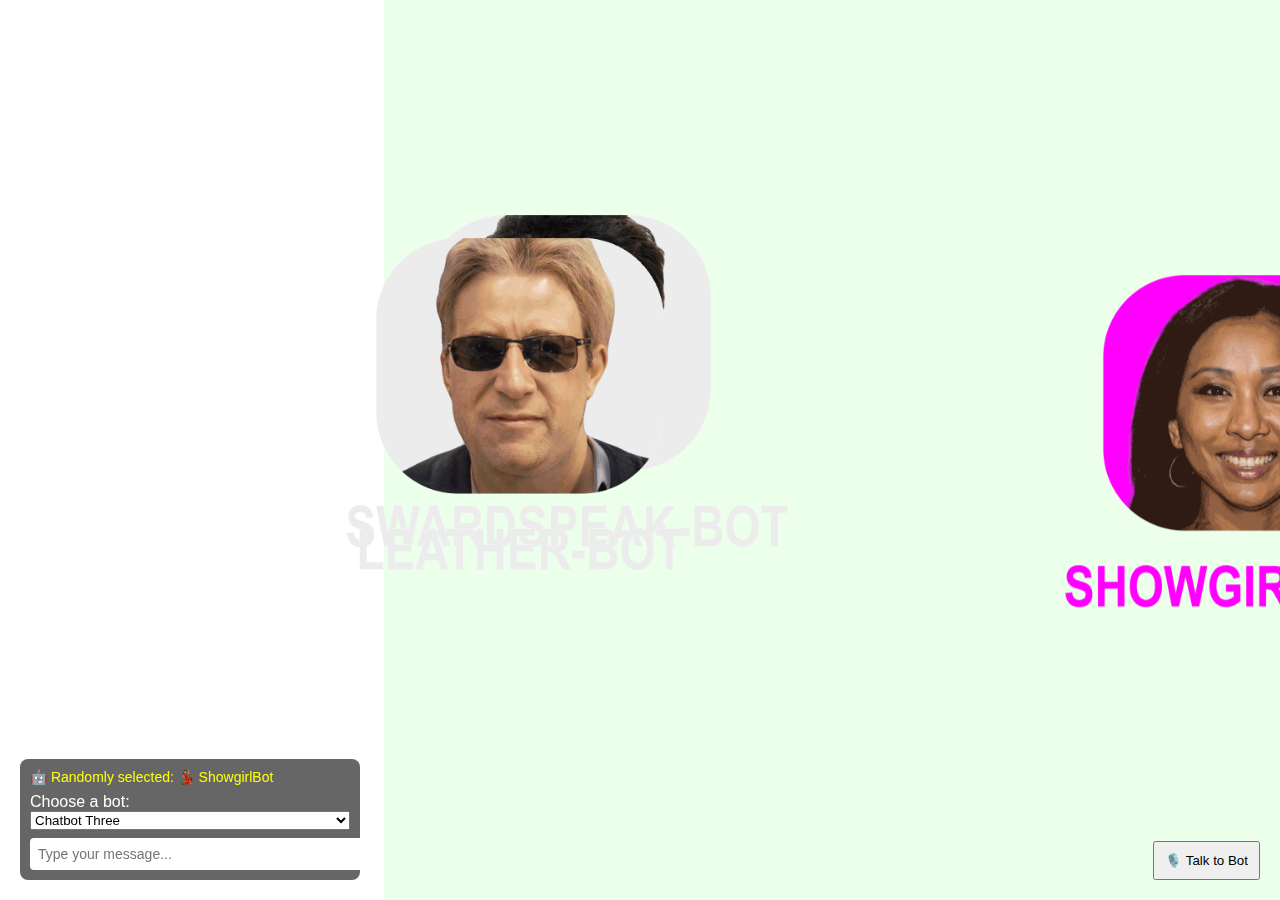
<file: index.html>
<!DOCTYPE html>

<html lang="en">
<head>
<meta charset="utf-8"/>
<meta content="width=device-width, initial-scale=1.0" name="viewport"/>
<title>Webcam Background with Floating Images</title>
<link href="https://fonts.googleapis.com/css2?family=Anton&family=Playfair+Display&family=Press+Start+2P&display=swap" rel="stylesheet">


<style>
        body, html {
            margin: 0;
            padding: 0;
            overflow: hidden;
            height: 100%;
            position: relative;
        }

        /* Webcam video background */
        video {
            position: fixed;
            top: 0;
            left: 0;
            min-width: 100%;
            min-height: 100%;
            z-index: -1; /* Behind the floating images */
            object-fit: cover;
            filter: grayscale(100%);

        }

        /* Floating images */
        .floating-image {
            position: absolute;
            width: 450px;
            height: 450px;
        }

        /* Images over faces */
        .face-image {
            position: absolute;
            z-index: 2; /* In front of the face box */
            width: 450px;
            height: 450px;
        }
        .chatbox {
  position: fixed;
  bottom: 20px;
  left: 20px;
  width: 320px;
  background: rgba(0, 0, 0, 0.6);
  padding: 10px;
  border-radius: 8px;
  z-index: 10;
  font-family: sans-serif;
}

.chatbox .messages {
  max-height: 180px;
  overflow-y: auto;
  color: #fff;
  font-size: 14px;
  margin-bottom: 8px;
}

.chatbox input[type="text"] {
  width: 100%;
  padding: 8px;
  border: none;
  border-radius: 4px;
  font-size: 14px;
}

    </style>
<script src="./tracking/tracking-min.js"></script>
<script src="./tracking/data/face-min.js"></script>
</head>
<body>
  <div style="position:fixed;top:0;left:30vw;width:90vw;height:100vh;background:rgba(0,255,0,0.08);pointer-events:none;z-index:1;"></div>
<video autoplay="" id="webcam"></video> <!-- Webcam video -->
<div id="container"></div> <!-- Container for floating images -->
<div id="face-images"></div> <!-- Container for face images -->
<div class="chatbox">
<div class="messages" id="chatMessages"></div>
<label for="botSelector" style="color:white;">Choose a bot:</label>
<select id="botSelector" style="width: 100%; margin-bottom: 8px;">
<option value="chatbot1">Chatbot One</option>
<option value="chatbot2">Chatbot Two</option>
<option value="chatbot3">Chatbot Three</option>
<option value="chatbot4">Chatbot Four</option>
</select>
<input autocomplete="off" id="chatInput" placeholder="Type your message..." type="text"/>
</div>
<script>

        // Cache for each bot’s replies
const cachedBotReplies = {};

// Map of bot names to their JSON files
const botAPIEndpoints = {
  chatbot1: 'https://mhr1235.github.io/gpt2_simple_data/chatbot1.json',
  chatbot2: 'https://mhr1235.github.io/gpt2_simple_data/chatbot2.json',
  chatbot3: 'https://mhr1235.github.io/gpt2_simple_data/chatbot4.json',
  chatbot4: 'https://mhr1235.github.io/gpt2_simple_data/chatbot3.json'
};

const botStyles = {
  chatbot1: { color: '#ffaa00', label: '🧝🏾‍♂️ SwardspeakBot', font:  "'Press Start 2P', monospace", trigger: 'sword speak bot' },
  chatbot2: { color: '#ccff66 ', label: '👨‍🦰 LeatherBot', font: "'Anton', sans-serif"
, trigger: 'leather bot' },
  chatbot3: { color: '#ff66cc', label: '💃🏽 ShowgirlBot', font: "'Playfair Display', serif", trigger: 'showgirlbot' },
chatbot4: { color: '#66ccff', label: '👴🏽 ManongBot', font: 'Lucida Console, monospace', trigger: 'chatbot 4' },
};



        class FloatingImageAnimator {
            constructor(_floating_images, _container, _offset_x, _offset_y, _max_width, _max_height) {
                this._floating_images = _floating_images;
                this._container = _container;
                this._offset_x = _offset_x;
                this._offset_y = _offset_y;
                this._max_width = _max_width;
                this._max_height = _max_height;
                this._has_randomized = false;  // Ensure randomization happens only once when reappearing
            }

            _animate_images() {
                this._floating_images.forEach(img_data => {
                    const speedMultiplier = _isWebcamActive ? 3.5 : 1.0;
                    img_data.x += img_data.speedX * speedMultiplier;
                    img_data.y += img_data.speedY * speedMultiplier;
                    img_data.y += img_data.speedY;

                    if (img_data.x <= this._offset_x) {
                        img_data.x = this._offset_x + 1;
                        img_data.speedX *= -1;
                    }
                    if (img_data.x >= (this._offset_x + this._max_width - img_data.element.offsetWidth)) {
                        img_data.x = this._offset_x + this._max_width - img_data.element.offsetWidth - 1;
                        img_data.speedX *= -1;
                    }
                    if (img_data.y <= this._offset_y) {
                        img_data.y = this._offset_y + 1;
                        img_data.speedY *= -1;
                    }
                    if (img_data.y >= (this._offset_y + this._max_height - img_data.element.offsetHeight)) {
                        img_data.y = this._offset_y + this._max_height - img_data.element.offsetHeight - 1;
                        img_data.speedY *= -1;
                    }

                    img_data.element.style.left = `${img_data.x}px`;
                    img_data.element.style.top = `${img_data.y}px`;
                });

                requestAnimationFrame(this._animate_images.bind(this));
            }

            _show_images() {
                this._floating_images.forEach(img_data => {
                    img_data.element.style.display = 'block';
                });
            }

            _hide_images() {
                this._floating_images.forEach(img_data => {
                    img_data.element.style.display = 'none';
                });
            }

            _reset_image_positions() {
                if (!this._has_randomized) {
                    this._floating_images.forEach(img_data => {
                        img_data.x = this._offset_x + Math.random() * this._max_width;
                        img_data.y = this._offset_y + Math.random() * this._max_height;
                        img_data.element.style.left = `${img_data.x}px`;
                        img_data.element.style.top = `${img_data.y}px`;
                    });
                    this._has_randomized = true;  // Ensure it randomizes only once
                }
                this._show_images();
            }
        }

        class FaceImageTracker {
            constructor(_video_element, _face_images_container, _images) {
                this._video_element = _video_element;
                this._face_images_container = _face_images_container;
                this._images = _images;
                this._face_assignments = {};  // Track face assignments
                this._face_id_counter = 0;
                this._max_lost_time = 3000;  // 3 seconds for a face to be considered lost
                this._used_images = new Set();  // Track images that are currently in use
                this._position_tolerance = 50;  // Proximity tolerance
                this._size_tolerance = 30;  // Size tolerance
            }

            _match_existing_face(face) {
                const now = Date.now();
                for (let face_id in this._face_assignments) {
                    const assignment = this._face_assignments[face_id];
                    const time_since_last_seen = now - assignment.timestamp;

                    if (time_since_last_seen < this._max_lost_time &&
                        Math.abs(face.x - assignment.x) < this._position_tolerance &&
                        Math.abs(face.y - assignment.y) < this._position_tolerance &&
                        Math.abs(face.width - assignment.width) < this._size_tolerance &&
                        Math.abs(face.height - assignment.height) < this._size_tolerance) {

                        assignment.timestamp = now;
                        assignment.x = face.x;
                        assignment.y = face.y;
                        assignment.width = face.width;
                        assignment.height = face.height;
                        return face_id;
                    }
                }
                return null;  // No match found
            }

            _get_available_image() {
                for (let i = 0; i < this._images.length; i++) {
                    if (!this._used_images.has(i)) {
                        this._used_images.add(i);
                        return i;
                    }
                }
                return null;  // No available image
            }

            _free_image(image_index) {
                this._used_images.delete(image_index);
            }

            assign_images_to_faces(faces) {
                const now = Date.now();

                faces.forEach(face => {
                    let face_id = this._match_existing_face(face);

                    if (face_id === null) {
                        const image_index = this._get_available_image();
                        if (image_index === null) return;

                        face_id = this._face_id_counter++;
                        this._face_assignments[face_id] = {
                            x: face.x,
                            y: face.y,
                            width: face.width,
                            height: face.height,
                            timestamp: now,
                            image_index: image_index
                        };
                    }

                    const assignment = this._face_assignments[face_id];
                    const img_src = this._images[assignment.image_index];

                    let face_image = document.getElementById(`face-img-${face_id}`);
                    if (!face_image) {
                        face_image = document.createElement('img');
                        
    const selectedBot = document.getElementById('botSelector').value;
    const botIndexMap = {
      chatbot1: 0,
      chatbot2: 1,
      chatbot3: 2
    };
    const indexToTurnOn = botIndexMap[selectedBot];
    face_image.src = (assignment.image_index === indexToTurnOn && _images_on[assignment.image_index]) 
      ? _images_on[assignment.image_index] 
      : img_src;
    
                        face_image.classList.add('face-image');
    face_image.dataset.index = assignment.image_index;
                        face_image.id = `face-img-${face_id}`;
                        this._face_images_container.appendChild(face_image);
                    }
                    const scale = 2.0; // adjust this to 1.3, 1.6, 2.0, etc.


                   face_image.style.width = `${face.width * scale}px`;
face_image.style.height = `${face.height * scale}px`;

face_image.style.left = `${_video_element.offsetLeft + face.x - (face.width * (scale - 1) / 2)}px`;
face_image.style.top = `${_video_element.offsetTop + face.y - (face.height * (scale - 1) / 2)}px`;
                });

                // Cleanup old faces and free images
                for (let face_id in this._face_assignments) {
                    const assignment = this._face_assignments[face_id];
                    if (now - assignment.timestamp > this._max_lost_time) {
                        this._free_image(assignment.image_index);
                        delete this._face_assignments[face_id];

                        const face_image = document.getElementById(`face-img-${face_id}`);
                        if (face_image) face_image.remove();
                    }
                }
            }

            _hide_face_images() {
                // Clear all existing face images
                while (this._face_images_container.firstChild) {
                    this._face_images_container.removeChild(this._face_images_container.firstChild);
                }
            }
        }

        let _isWebcamActive = false;

// Main execution
        const _video_element = document.getElementById('webcam');
        const _face_images_container = document.getElementById('face-images');
        const _floating_images = [];
        //const _images = ['./bots_gif/swardspeak-off.gif', './bots_gif/leather-off.gif', './bots_gif/showgirl-off.gif', 'orly.gif'];
         const _images = ['./bots_gif/swardspeak-off.gif', './bots_gif/leather-off.gif', './bots_gif/showgirl-off.gif'];
        const _images_on = [
  './bots_gif/swardspeak-on.gif',
  './bots_gif/leather-on.gif',
  './bots_gif/showgirl-on.gif' // still using placeholder
];


        const _container = document.getElementById('container');
        const _right_half_width = window.innerWidth / 2;
        //const _max_width = _right_half_width * 0.99;
        const _max_width = window.innerWidth * 1.01;

        //const _max_height = window.innerHeight * 0.5;
        const _max_height = window.innerHeight * 0.76;

        const _shift_x = window.innerWidth * 0.1;
        //const _offset_x = (window.innerWidth / 2) + _shift_x;
        const _offset_x = window.innerWidth * 0.2;
        //const _offset_y = window.innerHeight * 0.3;
        const _offset_y = window.innerHeight * 0.000003;


        // Initialize floating images
        _images.forEach((image_src, i) => {

       // _images.forEach(image_src => {
              if (i === 3) return; // ⛔ Skip chatbot4 image (index 3 = 4th image)

            const img = document.createElement('img');
            img.src = image_src;
            img.classList.add('floating-image');

            // const posX = _offset_x + Math.random() * _max_width;
            // const posY = _offset_y + Math.random() * _max_height;

            const jitter = i * 60; // space them out slightly based on index
const posX = _offset_x + Math.random() * (_max_width - 220) + jitter;
const posY = _offset_y + Math.random() * (_max_height - 220) + jitter;

            const speedX = (Math.random() * 2 - 1) * 1;
            const speedY = (Math.random() * 2 - 1) * 1;

            img.style.left = `${posX}px`;
            img.style.top = `${posY}px`;

            _container.appendChild(img);

            _floating_images.push({ element: img, x: posX, y: posY, speedX: speedX, speedY: speedY, randomized: false });
        });

        const _floating_image_animator = new FloatingImageAnimator(_floating_images, _container, _offset_x, _offset_y, _max_width, _max_height);
        _floating_image_animator._animate_images();

        const _face_tracker = new FaceImageTracker(_video_element, _face_images_container, _images);

        const tracker = new tracking.ObjectTracker('face');
        tracker.setInitialScale(4);
        tracker.setStepSize(2);
        tracker.setEdgesDensity(0.1);

        navigator.mediaDevices.getUserMedia({ video: true })
            .then(stream => {
                _video_element.srcObject = stream;
                _isWebcamActive = true;
                tracking.track(_video_element, tracker);
                tracker.on('track', function(event) {
                  _isTrackingActive = false;
                  event.data.forEach(function(rect) {
                    const videoWidth = _video_element.width || window.innerWidth;
                    //const rightThreshold = videoWidth * 0.;//
                    const rightThreshold = videoWidth * 0.3; // Only track faces in right 70%

                    if (rect.x > rightThreshold) {
                      _isTrackingActive = true;
                    }
                  });
                });
            })
            .catch(err => console.error("Error accessing webcam: " + err));

        // Handle face tracking events
        tracker.on('track', event => {
            console.log(`Faces detected: ${event.data.length}`);

            if (event.data.length > 0) {
                // Hide floating images when faces are detected
                _floating_image_animator._hide_images();
                _floating_image_animator._has_randomized = false;  // Reset for the next reappearance
                _face_tracker.assign_images_to_faces(event.data);
            } else {
                // No faces detected, hide face images and show floating images after 3 seconds
                _face_tracker._hide_face_images();
                setTimeout(() => {
                    _floating_image_animator._reset_image_positions();  // Only randomize once on reappearance
                }, 3000);
            }
        });



        document.getElementById('chatInput').addEventListener('keypress', async function(e) {
  if (e.key === 'Enter' && this.value.trim() !== '') {
    const input = this.value.trim();
    const botKey = document.getElementById('botSelector').value;
    const chatMessages = document.getElementById('chatMessages');

    // Display user message
    const userMsg = document.createElement('div');
    userMsg.textContent = "You: " + input;
    userMsg.style.color = '#00ffd5';
    chatMessages.appendChild(userMsg);
    this.value = '';

    try {
      // Load bot replies if not already cached
      if (!cachedBotReplies[botKey]) {
        const url = botAPIEndpoints[botKey];
        const res = await fetch(url);
        const json = await res.json();
        cachedBotReplies[botKey] = json;
      }

      const replies = cachedBotReplies[botKey].texts;

      // Check for remaining replies
      if (!replies || replies.length === 0) {
        const outMsg = document.createElement('div');
        outMsg.textContent = `${botKey} has no more replies.`;
        outMsg.style.color = 'gray';
        chatMessages.appendChild(outMsg);
        return;
      }

      // Pick and remove a random reply
      const index = Math.floor(Math.random() * replies.length);
      const randomReply = replies.splice(index, 1)[0];

      const botStyle = botStyles[botKey] || { color: '#ffffff', label: botKey };

      // Create "typing..." placeholder
      const typingMsg = document.createElement('div');
      typingMsg.textContent = `${botStyle.label} is typing...`;
      typingMsg.style.color = 'gray';
      chatMessages.appendChild(typingMsg);
      chatMessages.scrollTop = chatMessages.scrollHeight;

      // Random delay (400–1200ms)
      const delay = Math.floor(Math.random() * 800) + 400;

      setTimeout(() => {
        typingMsg.textContent = `${botStyle.label}: ${randomReply}`;
        typingMsg.style.color = botStyle.color;
        typingMsg.style.fontFamily = botStyle.font;

        chatMessages.scrollTop = chatMessages.scrollHeight;
      }, delay);

    } catch (err) {
      const errMsg = document.createElement('div');
      errMsg.textContent = "Error fetching reply from " + botKey;
      errMsg.style.color = 'red';
      chatMessages.appendChild(errMsg);
      chatMessages.scrollTop = chatMessages.scrollHeight;
      console.error(err);
    }
  }
});

        
document.getElementById('botSelector').addEventListener('change', (e) => {
  const selectedBot = e.target.value;
  updateFloatingBotGif(selectedBot);  // Update floating images

  const faceImages = document.querySelectorAll('.face-image');
  const botIndexMap = {
    chatbot1: 0,
    chatbot2: 1,
    chatbot3: 2
  };
  const indexToTurnOn = botIndexMap[selectedBot];

  faceImages.forEach((face_image) => {
    const index = parseInt(face_image.dataset.index);
    const imgSrc = _images[index];
    const newSrc = (index === indexToTurnOn && _images_on[index]) ? _images_on[index] : imgSrc;
    face_image.src = newSrc;
  });
});


// Voice recognition setup

document.getElementById('botSelector').addEventListener('change', (e) => {
  const selectedBot = e.target.value;
  updateFloatingBotGif(selectedBot);  // Update floating images

  const faceImages = document.querySelectorAll('.face-image');
  const botIndexMap = {
    chatbot1: 0,
    chatbot2: 1,
    chatbot3: 2
  };
  const indexToTurnOn = botIndexMap[selectedBot];

  faceImages.forEach((face_image) => {
    const index = parseInt(face_image.dataset.index);
    const imgSrc = _images[index];
    const newSrc = (index === indexToTurnOn && _images_on[index]) ? _images_on[index] : imgSrc;
    face_image.src = newSrc;
  });
});


// Voice recognition setup
const SpeechRecognition = window.SpeechRecognition || window.webkitSpeechRecognition;
const recognition = new SpeechRecognition();
recognition.lang = 'en-US';
recognition.continuous = true;
recognition.interimResults = false;

let isListening = false;

// Voice toggle button
const voiceBtn = document.createElement('button');
voiceBtn.textContent = '🎙️ Talk to Bot';
voiceBtn.style.position = 'fixed';
voiceBtn.style.bottom = '20px';
voiceBtn.style.right = '20px';
voiceBtn.style.padding = '10px';
voiceBtn.style.zIndex = '20';
document.body.appendChild(voiceBtn);

// Toggle voice recognition on button click
voiceBtn.onclick = () => {
  if (!isListening) {
    recognition.start();
    isListening = true;
    voiceBtn.textContent = '🛑 Stop Listening';
  } else {
    recognition.stop();
    isListening = false;
    voiceBtn.textContent = '🎙️ Talk to Bot';
  }
};

// Voice recognition result logic
recognition.onresult = async (event) => {
  const transcript = event.results[event.results.length - 1][0].transcript.trim().toLowerCase();
  const chatInput = document.getElementById('chatInput');
  const botSelector = document.getElementById('botSelector');

  const botKeys = Object.keys(botStyles).filter(key => key !== 'chatbot4');
  let matchedBot = botKeys.find(botKey => {
    const trigger = botStyles[botKey].trigger.toLowerCase();
    return transcript.includes(trigger);
  });

  if (matchedBot) {
    botSelector.value = matchedBot;
    updateFloatingBotGif(matchedBot);

    const chatMessages = document.getElementById('chatMessages');
    const msg = document.createElement('div');
    msg.textContent = `🎤 Voice selected: ${botStyles[matchedBot].label}`;
    msg.style.color = 'orange';
    chatMessages.appendChild(msg);
    return;
  }

  // Otherwise treat it like a message
  chatInput.value = transcript;
  const e = new KeyboardEvent('keypress', { key: 'Enter' });
  chatInput.dispatchEvent(e);
};

// Handle errors
recognition.onerror = (event) => {
  console.error('Voice recognition error:', event.error);
  isListening = false;
  voiceBtn.textContent = '🎙️ Talk to Bot';
};

// Stop tracking when user stops speaking
recognition.onend = () => {
  if (isListening) {
    // Automatically restart only if still toggled on
    recognition.start();
  }
};

function updateFloatingBotGif(botKey) {
  const botIndexMap = {
    chatbot1: 0,
    chatbot2: 1,
    chatbot3: 2
    // chatbot4 can be left out since it has no 'on' gif
  };

  const indexToTurnOn = botIndexMap[botKey];

  _floating_images.forEach((imgObj, i) => {
    if (i === indexToTurnOn && _images_on[i]) {
      imgObj.element.src = _images_on[i];
      imgObj.element.style.zIndex = '5'; // bring to front
    } else {
      imgObj.element.src = _images[i];
      imgObj.element.style.zIndex = '2'; // send to back
    }
  });
}









    </script>

<script>
  // Random bot selection on load
  const botKeys = Object.keys(botStyles).filter(key => key !== 'chatbot4');
  const randomBot = botKeys[Math.floor(Math.random() * botKeys.length)];

  // Set dropdown and floating image
  window.addEventListener('DOMContentLoaded', () => {
    const botSelector = document.getElementById('botSelector');
    botSelector.value = randomBot;
    updateFloatingBotGif(randomBot);

    // Optional: log or show a message
    const chatMessages = document.getElementById('chatMessages');
    const msg = document.createElement('div');
    msg.textContent = `🤖 Randomly selected: ${botStyles[randomBot].label}`;
    msg.style.color = 'yellow';
    chatMessages.appendChild(msg);
  });
</script>
</body>
</html>
</file>
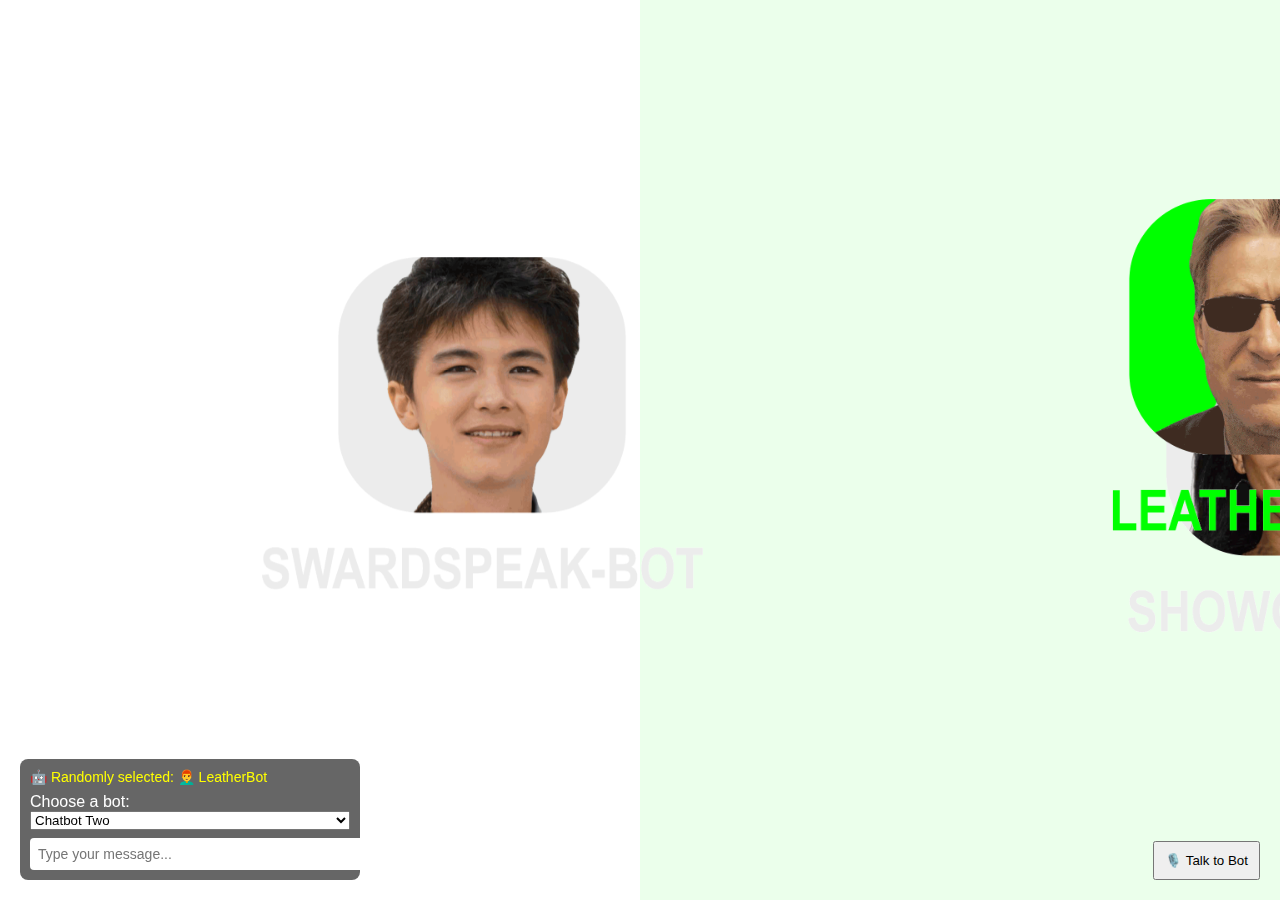
<file: index_fixed_scan_zone.html>
<!DOCTYPE html>

<html lang="en">
<head>
<meta charset="utf-8"/>
<meta content="width=device-width, initial-scale=1.0" name="viewport"/>
<title>Webcam Background with Floating Images</title>
<link href="https://fonts.googleapis.com/css2?family=Anton&family=Playfair+Display&family=Press+Start+2P&display=swap" rel="stylesheet">


<style>
        body, html {
            margin: 0;
            padding: 0;
            overflow: hidden;
            height: 100%;
            position: relative;
        }

        /* Webcam video background */
        video {
            position: fixed;
            top: 0;
            left: 0;
            min-width: 100%;
            min-height: 100%;
            z-index: -1; /* Behind the floating images */
            object-fit: contain;
/*            filter: grayscale(100%);*/

        }

        /* Floating images */
        .floating-image {
            position: absolute;
            width: 450px;
            height: 450px;
        }

        /* Images over faces */
        .face-image {
            position: absolute;
            z-index: 2; /* In front of the face box */
            width: 450px;
            height: 450px;
        }
        .chatbox {
  position: fixed;
  bottom: 20px;
  left: 20px;
  width: 320px;
  background: rgba(0, 0, 0, 0.6);
  padding: 10px;
  border-radius: 8px;
  z-index: 10;
  font-family: sans-serif;
}

.chatbox .messages {
  max-height: 180px;
  overflow-y: auto;
  color: #fff;
  font-size: 14px;
  margin-bottom: 8px;
}

.chatbox input[type="text"] {
  width: 100%;
  padding: 8px;
  border: none;
  border-radius: 4px;
  font-size: 14px;
}

    </style>
<script src="./tracking/tracking-min.js"></script>
<script src="./tracking/data/face-min.js"></script>
</head>
<body>
  <div style="position:fixed;top:0;left:50vw;width:50vw;height:100vh;background:rgba(0,255,0,0.08);pointer-events:none;z-index:1;"></div>
<video autoplay="" id="webcam"></video> <!-- Webcam video -->
<div id="container"></div> <!-- Container for floating images -->
<div id="face-images"></div> <!-- Container for face images -->
<div class="chatbox">
<div class="messages" id="chatMessages"></div>
<label for="botSelector" style="color:white;">Choose a bot:</label>
<select id="botSelector" style="width: 100%; margin-bottom: 8px;">
<option value="chatbot1">Chatbot One</option>
<option value="chatbot2">Chatbot Two</option>
<option value="chatbot3">Chatbot Three</option>
<option value="chatbot4">Chatbot Four</option>
</select>
<input autocomplete="off" id="chatInput" placeholder="Type your message..." type="text"/>
</div>
<script>

        // Cache for each bot’s replies
const cachedBotReplies = {};

// Map of bot names to their JSON files
const botAPIEndpoints = {
  chatbot1: 'https://mhr1235.github.io/gpt2_simple_data/chatbot1.json',
  chatbot2: 'https://mhr1235.github.io/gpt2_simple_data/chatbot2.json',
  chatbot3: 'https://mhr1235.github.io/gpt2_simple_data/chatbot4.json',
  chatbot4: 'https://mhr1235.github.io/gpt2_simple_data/chatbot3.json'
};

const botStyles = {
  chatbot1: { color: '#ffaa00', label: '🧝🏾‍♂️ SwardspeakBot', font:  "'Press Start 2P', monospace", trigger: 'sword speak bot' },
  chatbot2: { color: '#ccff66 ', label: '👨‍🦰 LeatherBot', font: "'Anton', sans-serif"
, trigger: 'leather bot' },
  chatbot3: { color: '#ff66cc', label: '💃🏽 ShowgirlBot', font: "'Playfair Display', serif", trigger: 'showgirlbot' },
chatbot4: { color: '#66ccff', label: '👴🏽 ManongBot', font: 'Lucida Console, monospace', trigger: 'chatbot 4' },
};



        class FloatingImageAnimator {
            constructor(_floating_images, _container, _offset_x, _offset_y, _max_width, _max_height) {
                this._floating_images = _floating_images;
                this._container = _container;
                this._offset_x = _offset_x;
                this._offset_y = _offset_y;
                this._max_width = _max_width;
                this._max_height = _max_height;
                this._has_randomized = false;  // Ensure randomization happens only once when reappearing
            }

            _animate_images() {
                this._floating_images.forEach(img_data => {
                    const speedMultiplier = _isWebcamActive ? 3.5 : 1.0;
                    img_data.x += img_data.speedX * speedMultiplier;
                    img_data.y += img_data.speedY * speedMultiplier;
                    img_data.y += img_data.speedY;

                    if (img_data.x <= this._offset_x) {
                        img_data.x = this._offset_x + 1;
                        img_data.speedX *= -1;
                    }
                    if (img_data.x >= (this._offset_x + this._max_width - img_data.element.offsetWidth)) {
                        img_data.x = this._offset_x + this._max_width - img_data.element.offsetWidth - 1;
                        img_data.speedX *= -1;
                    }
                    if (img_data.y <= this._offset_y) {
                        img_data.y = this._offset_y + 1;
                        img_data.speedY *= -1;
                    }
                    if (img_data.y >= (this._offset_y + this._max_height - img_data.element.offsetHeight)) {
                        img_data.y = this._offset_y + this._max_height - img_data.element.offsetHeight - 1;
                        img_data.speedY *= -1;
                    }

                    img_data.element.style.left = `${img_data.x}px`;
                    img_data.element.style.top = `${img_data.y}px`;
                });

                requestAnimationFrame(this._animate_images.bind(this));
            }

            _show_images() {
                this._floating_images.forEach(img_data => {
                    img_data.element.style.display = 'block';
                });
            }

            _hide_images() {
                this._floating_images.forEach(img_data => {
                    img_data.element.style.display = 'none';
                });
            }

            _reset_image_positions() {
                if (!this._has_randomized) {
                    this._floating_images.forEach(img_data => {
                        img_data.x = this._offset_x + Math.random() * this._max_width;
                        img_data.y = this._offset_y + Math.random() * this._max_height;
                        img_data.element.style.left = `${img_data.x}px`;
                        img_data.element.style.top = `${img_data.y}px`;
                    });
                    this._has_randomized = true;  // Ensure it randomizes only once
                }
                this._show_images();
            }
        }

        class FaceImageTracker {
            constructor(_video_element, _face_images_container, _images) {
                this._video_element = _video_element;
                this._face_images_container = _face_images_container;
                this._images = _images;
                this._face_assignments = {};  // Track face assignments
                this._face_id_counter = 0;
                this._max_lost_time = 3000;  // 3 seconds for a face to be considered lost
                this._used_images = new Set();  // Track images that are currently in use
                this._position_tolerance = 50;  // Proximity tolerance
                this._size_tolerance = 30;  // Size tolerance
            }

            _match_existing_face(face) {
                const now = Date.now();
                for (let face_id in this._face_assignments) {
                    const assignment = this._face_assignments[face_id];
                    const time_since_last_seen = now - assignment.timestamp;

                    if (time_since_last_seen < this._max_lost_time &&
                        Math.abs(face.x - assignment.x) < this._position_tolerance &&
                        Math.abs(face.y - assignment.y) < this._position_tolerance &&
                        Math.abs(face.width - assignment.width) < this._size_tolerance &&
                        Math.abs(face.height - assignment.height) < this._size_tolerance) {

                        assignment.timestamp = now;
                        assignment.x = face.x;
                        assignment.y = face.y;
                        assignment.width = face.width;
                        assignment.height = face.height;
                        return face_id;
                    }
                }
                return null;  // No match found
            }

            _get_available_image() {
                for (let i = 0; i < this._images.length; i++) {
                    if (!this._used_images.has(i)) {
                        this._used_images.add(i);
                        return i;
                    }
                }
                return null;  // No available image
            }

            _free_image(image_index) {
                this._used_images.delete(image_index);
            }

            assign_images_to_faces(faces) {
                const now = Date.now();

                faces.forEach(face => {
                    let face_id = this._match_existing_face(face);

                    if (face_id === null) {
                        const image_index = this._get_available_image();
                        if (image_index === null) return;

                        face_id = this._face_id_counter++;
                        this._face_assignments[face_id] = {
                            x: face.x,
                            y: face.y,
                            width: face.width,
                            height: face.height,
                            timestamp: now,
                            image_index: image_index
                        };
                    }

                    const assignment = this._face_assignments[face_id];
                    const img_src = this._images[assignment.image_index];

                    let face_image = document.getElementById(`face-img-${face_id}`);
                    if (!face_image) {
                        face_image = document.createElement('img');
                        
    const selectedBot = document.getElementById('botSelector').value;
    const botIndexMap = {
      chatbot1: 0,
      chatbot2: 1,
      chatbot3: 2
    };
    const indexToTurnOn = botIndexMap[selectedBot];
    face_image.src = (assignment.image_index === indexToTurnOn && _images_on[assignment.image_index]) 
      ? _images_on[assignment.image_index] 
      : img_src;
    
                        face_image.classList.add('face-image');
    face_image.dataset.index = assignment.image_index;
                        face_image.id = `face-img-${face_id}`;
                        this._face_images_container.appendChild(face_image);
                    }
                    const scale = 2.0; // adjust this to 1.3, 1.6, 2.0, etc.


                   face_image.style.width = `${face.width * scale}px`;
face_image.style.height = `${face.height * scale}px`;

face_image.style.left = `${_video_element.offsetLeft + face.x - (face.width * (scale - 1) / 2)}px`;
face_image.style.top = `${_video_element.offsetTop + face.y - (face.height * (scale - 1) / 2)}px`;
                });

                // Cleanup old faces and free images
                for (let face_id in this._face_assignments) {
                    const assignment = this._face_assignments[face_id];
                    if (now - assignment.timestamp > this._max_lost_time) {
                        this._free_image(assignment.image_index);
                        delete this._face_assignments[face_id];

                        const face_image = document.getElementById(`face-img-${face_id}`);
                        if (face_image) face_image.remove();
                    }
                }
            }

            _hide_face_images() {
                // Clear all existing face images
                while (this._face_images_container.firstChild) {
                    this._face_images_container.removeChild(this._face_images_container.firstChild);
                }
            }
        }

        let _isWebcamActive = false;

// Main execution
        const _video_element = document.getElementById('webcam');
        const _face_images_container = document.getElementById('face-images');
        const _floating_images = [];
        //const _images = ['./bots_gif/swardspeak-off.gif', './bots_gif/leather-off.gif', './bots_gif/showgirl-off.gif', 'orly.gif'];
         const _images = ['./bots_gif/swardspeak-off.gif', './bots_gif/leather-off.gif', './bots_gif/showgirl-off.gif'];
        const _images_on = [
  './bots_gif/swardspeak-on.gif',
  './bots_gif/leather-on.gif',
  './bots_gif/showgirl-on.gif' // still using placeholder
];


        const _container = document.getElementById('container');
        const _right_half_width = window.innerWidth / 2;
        //const _max_width = _right_half_width * 0.99;
        const _max_width = window.innerWidth * 1.01;

        //const _max_height = window.innerHeight * 0.5;
        const _max_height = window.innerHeight * 0.76;

        const _shift_x = window.innerWidth * 0.1;
        //const _offset_x = (window.innerWidth / 2) + _shift_x;
        const _offset_x = window.innerWidth * 0.2;
        //const _offset_y = window.innerHeight * 0.3;
        const _offset_y = window.innerHeight * 0.000003;


        // Initialize floating images
        _images.forEach((image_src, i) => {

       // _images.forEach(image_src => {
              if (i === 3) return; // ⛔ Skip chatbot4 image (index 3 = 4th image)

            const img = document.createElement('img');
            img.src = image_src;
            img.classList.add('floating-image');

            // const posX = _offset_x + Math.random() * _max_width;
            // const posY = _offset_y + Math.random() * _max_height;

            const jitter = i * 60; // space them out slightly based on index
const posX = _offset_x + Math.random() * (_max_width - 220) + jitter;
const posY = _offset_y + Math.random() * (_max_height - 220) + jitter;

            const speedX = (Math.random() * 2 - 1) * 1;
            const speedY = (Math.random() * 2 - 1) * 1;

            img.style.left = `${posX}px`;
            img.style.top = `${posY}px`;

            _container.appendChild(img);

            _floating_images.push({ element: img, x: posX, y: posY, speedX: speedX, speedY: speedY, randomized: false });
        });

        const _floating_image_animator = new FloatingImageAnimator(_floating_images, _container, _offset_x, _offset_y, _max_width, _max_height);
        _floating_image_animator._animate_images();

        const _face_tracker = new FaceImageTracker(_video_element, _face_images_container, _images);

        const tracker = new tracking.ObjectTracker('face');
        tracker.setInitialScale(4);
        tracker.setStepSize(2);
        tracker.setEdgesDensity(0.1);

        navigator.mediaDevices.getUserMedia({ video: true })
            .then(stream => {
                _video_element.srcObject = stream;
                _isWebcamActive = true;
                tracking.track(_video_element, tracker);
                /*tracker.on('track', function(event) {
                  _isTrackingActive = false;
                  event.data.forEach(function(rect) {
                    const videoWidth = _video_element.width || window.innerWidth;
                    //const rightThreshold = videoWidth * 0.;//
                    const rightThreshold = videoWidth * 0.7; // Only track faces in right 70%

                    if (rect.x > rightThreshold) {
                      _isTrackingActive = true;
                    }
                  });
                });*/
                  const scanZoneLeft = window.innerWidth * 0.5;
const scanZoneRight = window.innerWidth;

tracker.on('track', function(event) {
  _isTrackingActive = false;

  // Filter faces to be within the scan zone
  const filteredFaces = event.data.filter(function(rect) {
    const faceCenterX = rect.x + rect.width / 2;
    return faceCenterX >= scanZoneLeft && faceCenterX <= scanZoneRight;
  });

  if (filteredFaces.length > 0) {
    _isTrackingActive = true;
  }

  // Continue the pipeline with filtered faces only
  if (_isTrackingActive) {
    _floating_image_animator._hide_images();
    _floating_image_animator._has_randomized = false;
    _face_tracker.assign_images_to_faces(filteredFaces);
  } else {
    _face_tracker._hide_face_images();
    setTimeout(() => {
      _floating_image_animator._reset_image_positions();
    }, 3000);
  }
});

            })
            .catch(err => console.error("Error accessing webcam: " + err));

        // Handle face tracking events
        tracker.on('track', event => {
            console.log(`Faces detected: ${event.data.length}`);

            if (event.data.length > 0) {
                // Hide floating images when faces are detected
                _floating_image_animator._hide_images();
                _floating_image_animator._has_randomized = false;  // Reset for the next reappearance
                _face_tracker.assign_images_to_faces(event.data);
            } else {
                // No faces detected, hide face images and show floating images after 3 seconds
                _face_tracker._hide_face_images();
                setTimeout(() => {
                    _floating_image_animator._reset_image_positions();  // Only randomize once on reappearance
                }, 3000);
            }
        });



        document.getElementById('chatInput').addEventListener('keypress', async function(e) {
  if (e.key === 'Enter' && this.value.trim() !== '') {
    const input = this.value.trim();
    const botKey = document.getElementById('botSelector').value;
    const chatMessages = document.getElementById('chatMessages');

    // Display user message
    const userMsg = document.createElement('div');
    userMsg.textContent = "You: " + input;
    userMsg.style.color = '#00ffd5';
    chatMessages.appendChild(userMsg);
    this.value = '';

    try {
      // Load bot replies if not already cached
      if (!cachedBotReplies[botKey]) {
        const url = botAPIEndpoints[botKey];
        const res = await fetch(url);
        const json = await res.json();
        cachedBotReplies[botKey] = json;
      }

      const replies = cachedBotReplies[botKey].texts;

      // Check for remaining replies
      if (!replies || replies.length === 0) {
        const outMsg = document.createElement('div');
        outMsg.textContent = `${botKey} has no more replies.`;
        outMsg.style.color = 'gray';
        chatMessages.appendChild(outMsg);
        return;
      }

      // Pick and remove a random reply
      const index = Math.floor(Math.random() * replies.length);
      const randomReply = replies.splice(index, 1)[0];

      const botStyle = botStyles[botKey] || { color: '#ffffff', label: botKey };

      // Create "typing..." placeholder
      const typingMsg = document.createElement('div');
      typingMsg.textContent = `${botStyle.label} is typing...`;
      typingMsg.style.color = 'gray';
      chatMessages.appendChild(typingMsg);
      chatMessages.scrollTop = chatMessages.scrollHeight;

      // Random delay (400–1200ms)
      const delay = Math.floor(Math.random() * 800) + 400;

      setTimeout(() => {
        typingMsg.textContent = `${botStyle.label}: ${randomReply}`;
        typingMsg.style.color = botStyle.color;
        typingMsg.style.fontFamily = botStyle.font;

        chatMessages.scrollTop = chatMessages.scrollHeight;
      }, delay);

    } catch (err) {
      const errMsg = document.createElement('div');
      errMsg.textContent = "Error fetching reply from " + botKey;
      errMsg.style.color = 'red';
      chatMessages.appendChild(errMsg);
      chatMessages.scrollTop = chatMessages.scrollHeight;
      console.error(err);
    }
  }
});

        
document.getElementById('botSelector').addEventListener('change', (e) => {
  const selectedBot = e.target.value;
  updateFloatingBotGif(selectedBot);  // Update floating images

  const faceImages = document.querySelectorAll('.face-image');
  const botIndexMap = {
    chatbot1: 0,
    chatbot2: 1,
    chatbot3: 2
  };
  const indexToTurnOn = botIndexMap[selectedBot];

  faceImages.forEach((face_image) => {
    const index = parseInt(face_image.dataset.index);
    const imgSrc = _images[index];
    const newSrc = (index === indexToTurnOn && _images_on[index]) ? _images_on[index] : imgSrc;
    face_image.src = newSrc;
  });
});


// Voice recognition setup

document.getElementById('botSelector').addEventListener('change', (e) => {
  const selectedBot = e.target.value;
  updateFloatingBotGif(selectedBot);  // Update floating images

  const faceImages = document.querySelectorAll('.face-image');
  const botIndexMap = {
    chatbot1: 0,
    chatbot2: 1,
    chatbot3: 2
  };
  const indexToTurnOn = botIndexMap[selectedBot];

  faceImages.forEach((face_image) => {
    const index = parseInt(face_image.dataset.index);
    const imgSrc = _images[index];
    const newSrc = (index === indexToTurnOn && _images_on[index]) ? _images_on[index] : imgSrc;
    face_image.src = newSrc;
  });
});


// Voice recognition setup
const SpeechRecognition = window.SpeechRecognition || window.webkitSpeechRecognition;
const recognition = new SpeechRecognition();
recognition.lang = 'en-US';
recognition.continuous = true;
recognition.interimResults = false;

let isListening = false;

// Voice toggle button
const voiceBtn = document.createElement('button');
voiceBtn.textContent = '🎙️ Talk to Bot';
voiceBtn.style.position = 'fixed';
voiceBtn.style.bottom = '20px';
voiceBtn.style.right = '20px';
voiceBtn.style.padding = '10px';
voiceBtn.style.zIndex = '20';
document.body.appendChild(voiceBtn);

// Toggle voice recognition on button click
voiceBtn.onclick = () => {
  if (!isListening) {
    recognition.start();
    isListening = true;
    voiceBtn.textContent = '🛑 Stop Listening';
  } else {
    recognition.stop();
    isListening = false;
    voiceBtn.textContent = '🎙️ Talk to Bot';
  }
};

// Voice recognition result logic
recognition.onresult = async (event) => {
  const transcript = event.results[event.results.length - 1][0].transcript.trim().toLowerCase();
  const chatInput = document.getElementById('chatInput');
  const botSelector = document.getElementById('botSelector');

  const botKeys = Object.keys(botStyles).filter(key => key !== 'chatbot4');
  let matchedBot = botKeys.find(botKey => {
    const trigger = botStyles[botKey].trigger.toLowerCase();
    return transcript.includes(trigger);
  });

  if (matchedBot) {
    botSelector.value = matchedBot;
    updateFloatingBotGif(matchedBot);

    const chatMessages = document.getElementById('chatMessages');
    const msg = document.createElement('div');
    msg.textContent = `🎤 Voice selected: ${botStyles[matchedBot].label}`;
    msg.style.color = 'orange';
    chatMessages.appendChild(msg);
    return;
  }

  // Otherwise treat it like a message
  chatInput.value = transcript;
  const e = new KeyboardEvent('keypress', { key: 'Enter' });
  chatInput.dispatchEvent(e);
};

// Handle errors
recognition.onerror = (event) => {
  console.error('Voice recognition error:', event.error);
  isListening = false;
  voiceBtn.textContent = '🎙️ Talk to Bot';
};

// Stop tracking when user stops speaking
recognition.onend = () => {
  if (isListening) {
    // Automatically restart only if still toggled on
    recognition.start();
  }
};

function updateFloatingBotGif(botKey) {
  const botIndexMap = {
    chatbot1: 0,
    chatbot2: 1,
    chatbot3: 2
    // chatbot4 can be left out since it has no 'on' gif
  };

  const indexToTurnOn = botIndexMap[botKey];

  _floating_images.forEach((imgObj, i) => {
    if (i === indexToTurnOn && _images_on[i]) {
      imgObj.element.src = _images_on[i];
      imgObj.element.style.zIndex = '5'; // bring to front
    } else {
      imgObj.element.src = _images[i];
      imgObj.element.style.zIndex = '2'; // send to back
    }
  });
}









    </script>

<script>
  // Random bot selection on load
  const botKeys = Object.keys(botStyles).filter(key => key !== 'chatbot4');
  const randomBot = botKeys[Math.floor(Math.random() * botKeys.length)];

  // Set dropdown and floating image
  window.addEventListener('DOMContentLoaded', () => {
    const botSelector = document.getElementById('botSelector');
    botSelector.value = randomBot;
    updateFloatingBotGif(randomBot);

    // Optional: log or show a message
    const chatMessages = document.getElementById('chatMessages');
    const msg = document.createElement('div');
    msg.textContent = `🤖 Randomly selected: ${botStyles[randomBot].label}`;
    msg.style.color = 'yellow';
    chatMessages.appendChild(msg);
  });
</script>
</body>
</html>
</file>
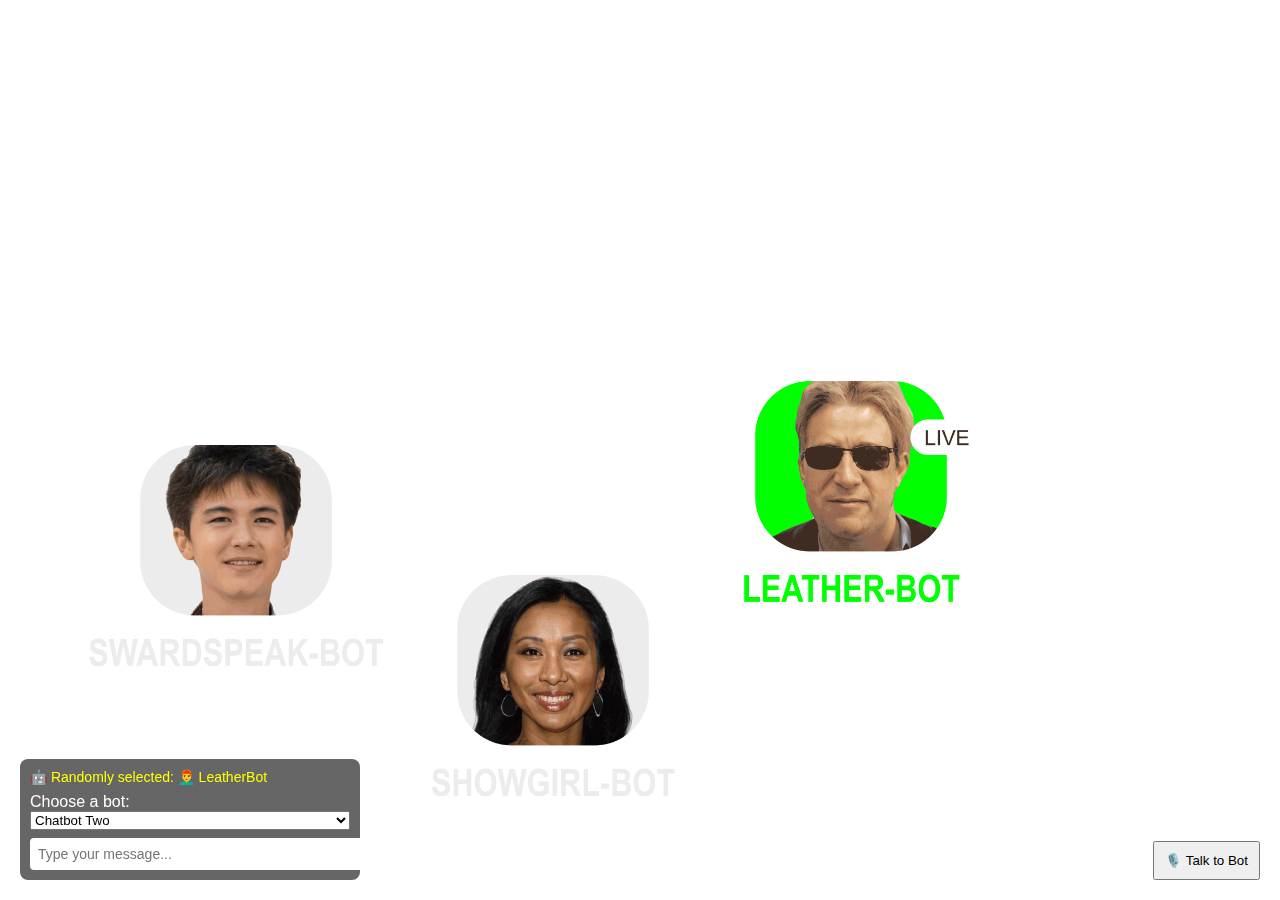
<file: MOMItest.html>
<!DOCTYPE html>

<html lang="en">
<head>
<meta charset="utf-8"/>
<meta content="width=device-width, initial-scale=1.0" name="viewport"/>
<title>Webcam Background with Floating Images</title>
<link href="https://fonts.googleapis.com/css2?family=Anton&family=Playfair+Display&family=Press+Start+2P&display=swap" rel="stylesheet">


<style>
        body, html {
            margin: 0;
            padding: 0;
            overflow: hidden;
            height: 100%;
            position: relative;
        }

        /* Webcam video background */
        video {
            position: fixed;
            top: 0;
            left: 0;
            min-width: 100%;
            min-height: 100%;
            z-index: -1; /* Behind the floating images */
            object-fit: cover;
        }

        /* Floating images */
        .floating-image {
            position: absolute;
            width: 300px;
            height: 300px;
        }

        /* Images over faces */
        .face-image {
            position: absolute;
            z-index: 2; /* In front of the face box */
            width: 300px;
            height: 300px;
        }
        .chatbox {
  position: fixed;
  bottom: 20px;
  left: 20px;
  width: 320px;
  background: rgba(0, 0, 0, 0.6);
  padding: 10px;
  border-radius: 8px;
  z-index: 10;
  font-family: sans-serif;
}

.chatbox .messages {
  max-height: 180px;
  overflow-y: auto;
  color: #fff;
  font-size: 14px;
  margin-bottom: 8px;
}

.chatbox input[type="text"] {
  width: 100%;
  padding: 8px;
  border: none;
  border-radius: 4px;
  font-size: 14px;
}

    </style>
<script src="./tracking/tracking-min.js"></script>
<script src="./tracking/data/face-min.js"></script>
</head>
<body>
<video autoplay="" id="webcam"></video> <!-- Webcam video -->
<div id="container"></div> <!-- Container for floating images -->
<div id="face-images"></div> <!-- Container for face images -->
<div class="chatbox">
<div class="messages" id="chatMessages"></div>
<label for="botSelector" style="color:white;">Choose a bot:</label>
<select id="botSelector" style="width: 100%; margin-bottom: 8px;">
<option value="chatbot1">Chatbot One</option>
<option value="chatbot2">Chatbot Two</option>
<option value="chatbot3">Chatbot Three</option>
<option value="chatbot4">Chatbot Four</option>
</select>
<input autocomplete="off" id="chatInput" placeholder="Type your message..." type="text"/>
</div>
<script>

        // Cache for each bot’s replies
const cachedBotReplies = {};

// Map of bot names to their JSON files
const botAPIEndpoints = {
  chatbot1: 'https://mhr1235.github.io/gpt2_simple_data/chatbot1.json',
  chatbot2: 'https://mhr1235.github.io/gpt2_simple_data/chatbot2.json',
  chatbot3: 'https://mhr1235.github.io/gpt2_simple_data/chatbot4.json',
  chatbot4: 'https://mhr1235.github.io/gpt2_simple_data/chatbot3.json'
};

const botStyles = {
  chatbot1: { color: '#ffaa00', label: '🧝🏾‍♂️ SwardspeakBot', font:  "'Press Start 2P', monospace", trigger: 'sword speak bot' },
  chatbot2: { color: '#ccff66 ', label: '👨‍🦰 LeatherBot', font: "'Anton', sans-serif"
, trigger: 'leather bot' },
  chatbot3: { color: '#ff66cc', label: '💃🏽 ShowgirlBot', font: "'Playfair Display', serif", trigger: 'showgirlbot' },
chatbot4: { color: '#66ccff', label: '👴🏽 ManongBot', font: 'Lucida Console, monospace', trigger: 'chatbot 4' },
};



        class FloatingImageAnimator {
            constructor(_floating_images, _container, _offset_x, _offset_y, _max_width, _max_height) {
                this._floating_images = _floating_images;
                this._container = _container;
                this._offset_x = _offset_x;
                this._offset_y = _offset_y;
                this._max_width = _max_width;
                this._max_height = _max_height;
                this._has_randomized = false;  // Ensure randomization happens only once when reappearing
            }

            _animate_images() {
                this._floating_images.forEach(img_data => {
                    img_data.x += img_data.speedX;
                    img_data.y += img_data.speedY;

                    if (img_data.x <= this._offset_x) {
                        img_data.x = this._offset_x + 1;
                        img_data.speedX *= -1;
                    }
                    if (img_data.x >= (this._offset_x + this._max_width - img_data.element.offsetWidth)) {
                        img_data.x = this._offset_x + this._max_width - img_data.element.offsetWidth - 1;
                        img_data.speedX *= -1;
                    }
                    if (img_data.y <= this._offset_y) {
                        img_data.y = this._offset_y + 1;
                        img_data.speedY *= -1;
                    }
                    if (img_data.y >= (this._offset_y + this._max_height - img_data.element.offsetHeight)) {
                        img_data.y = this._offset_y + this._max_height - img_data.element.offsetHeight - 1;
                        img_data.speedY *= -1;
                    }

                    img_data.element.style.left = `${img_data.x}px`;
                    img_data.element.style.top = `${img_data.y}px`;
                });

                requestAnimationFrame(this._animate_images.bind(this));
            }

            _show_images() {
                this._floating_images.forEach(img_data => {
                    img_data.element.style.display = 'block';
                });
            }

            _hide_images() {
                this._floating_images.forEach(img_data => {
                    img_data.element.style.display = 'none';
                });
            }

            _reset_image_positions() {
                if (!this._has_randomized) {
                    this._floating_images.forEach(img_data => {
                        img_data.x = this._offset_x + Math.random() * this._max_width;
                        img_data.y = this._offset_y + Math.random() * this._max_height;
                        img_data.element.style.left = `${img_data.x}px`;
                        img_data.element.style.top = `${img_data.y}px`;
                    });
                    this._has_randomized = true;  // Ensure it randomizes only once
                }
                this._show_images();
            }
        }

        class FaceImageTracker {
            constructor(_video_element, _face_images_container, _images) {
                this._video_element = _video_element;
                this._face_images_container = _face_images_container;
                this._images = _images;
                this._face_assignments = {};  // Track face assignments
                this._face_id_counter = 0;
                this._max_lost_time = 3000;  // 3 seconds for a face to be considered lost
                this._used_images = new Set();  // Track images that are currently in use
                this._position_tolerance = 50;  // Proximity tolerance
                this._size_tolerance = 30;  // Size tolerance
            }

            _match_existing_face(face) {
                const now = Date.now();
                for (let face_id in this._face_assignments) {
                    const assignment = this._face_assignments[face_id];
                    const time_since_last_seen = now - assignment.timestamp;

                    if (time_since_last_seen < this._max_lost_time &&
                        Math.abs(face.x - assignment.x) < this._position_tolerance &&
                        Math.abs(face.y - assignment.y) < this._position_tolerance &&
                        Math.abs(face.width - assignment.width) < this._size_tolerance &&
                        Math.abs(face.height - assignment.height) < this._size_tolerance) {

                        assignment.timestamp = now;
                        assignment.x = face.x;
                        assignment.y = face.y;
                        assignment.width = face.width;
                        assignment.height = face.height;
                        return face_id;
                    }
                }
                return null;  // No match found
            }

            _get_available_image() {
                for (let i = 0; i < this._images.length; i++) {
                    if (!this._used_images.has(i)) {
                        this._used_images.add(i);
                        return i;
                    }
                }
                return null;  // No available image
            }

            _free_image(image_index) {
                this._used_images.delete(image_index);
            }

            assign_images_to_faces(faces) {
                const now = Date.now();

                faces.forEach(face => {
                    let face_id = this._match_existing_face(face);

                    if (face_id === null) {
                        const image_index = this._get_available_image();
                        if (image_index === null) return;

                        face_id = this._face_id_counter++;
                        this._face_assignments[face_id] = {
                            x: face.x,
                            y: face.y,
                            width: face.width,
                            height: face.height,
                            timestamp: now,
                            image_index: image_index
                        };
                    }

                    const assignment = this._face_assignments[face_id];
                    const img_src = this._images[assignment.image_index];

                    let face_image = document.getElementById(`face-img-${face_id}`);
                    if (!face_image) {
                        face_image = document.createElement('img');
                        
    const selectedBot = document.getElementById('botSelector').value;
    const botIndexMap = {
      chatbot1: 0,
      chatbot2: 1,
      chatbot3: 2
    };
    const indexToTurnOn = botIndexMap[selectedBot];
    face_image.src = (assignment.image_index === indexToTurnOn && _images_on[assignment.image_index]) 
      ? _images_on[assignment.image_index] 
      : img_src;
    
                        face_image.classList.add('face-image');
    face_image.dataset.index = assignment.image_index;
                        face_image.id = `face-img-${face_id}`;
                        this._face_images_container.appendChild(face_image);
                    }
                    const scale = 2.0; // adjust this to 1.3, 1.6, 2.0, etc.


                   face_image.style.width = `${face.width * scale}px`;
face_image.style.height = `${face.height * scale}px`;

face_image.style.left = `${_video_element.offsetLeft + face.x - (face.width * (scale - 1) / 2)}px`;
face_image.style.top = `${_video_element.offsetTop + face.y - (face.height * (scale - 1) / 2)}px`;
                });

                // Cleanup old faces and free images
                for (let face_id in this._face_assignments) {
                    const assignment = this._face_assignments[face_id];
                    if (now - assignment.timestamp > this._max_lost_time) {
                        this._free_image(assignment.image_index);
                        delete this._face_assignments[face_id];

                        const face_image = document.getElementById(`face-img-${face_id}`);
                        if (face_image) face_image.remove();
                    }
                }
            }

            _hide_face_images() {
                // Clear all existing face images
                while (this._face_images_container.firstChild) {
                    this._face_images_container.removeChild(this._face_images_container.firstChild);
                }
            }
        }

        // Main execution
        const _video_element = document.getElementById('webcam');
        const _face_images_container = document.getElementById('face-images');
        const _floating_images = [];
        //const _images = ['./bots_gif/swardspeak-off.gif', './bots_gif/leather-off.gif', './bots_gif/showgirl-off.gif', 'orly.gif'];
         const _images = ['./bots_gif/swardspeak-off.gif', './bots_gif/leather-off.gif', './bots_gif/showgirl-off.gif'];
        const _images_on = [
  './bots_gif/swardspeak-on.gif',
  './bots_gif/leather-on.gif',
  './bots_gif/showgirl-on.gif' // still using placeholder
];


        const _container = document.getElementById('container');
        const _right_half_width = window.innerWidth / 2;
        //const _max_width = _right_half_width * 0.99;
        const _max_width = window.innerWidth * 0.9;

        //const _max_height = window.innerHeight * 0.5;
        const _max_height = window.innerHeight * 0.8;

        const _shift_x = window.innerWidth * 0.1;
        //const _offset_x = (window.innerWidth / 2) + _shift_x;
        const _offset_x = window.innerWidth * 0.05;
        //const _offset_y = window.innerHeight * 0.3;
        const _offset_y = window.innerHeight * 0.1;


        // Initialize floating images
        _images.forEach((image_src, i) => {

       // _images.forEach(image_src => {
              if (i === 3) return; // ⛔ Skip chatbot4 image (index 3 = 4th image)

            const img = document.createElement('img');
            img.src = image_src;
            img.classList.add('floating-image');

            // const posX = _offset_x + Math.random() * _max_width;
            // const posY = _offset_y + Math.random() * _max_height;

            const jitter = i * 60; // space them out slightly based on index
const posX = _offset_x + Math.random() * (_max_width - 220) + jitter;
const posY = _offset_y + Math.random() * (_max_height - 220) + jitter;

            const speedX = (Math.random() * 2 - 1) * 1;
            const speedY = (Math.random() * 2 - 1) * 1;

            img.style.left = `${posX}px`;
            img.style.top = `${posY}px`;

            _container.appendChild(img);

            _floating_images.push({ element: img, x: posX, y: posY, speedX: speedX, speedY: speedY, randomized: false });
        });

        const _floating_image_animator = new FloatingImageAnimator(_floating_images, _container, _offset_x, _offset_y, _max_width, _max_height);
        _floating_image_animator._animate_images();

        const _face_tracker = new FaceImageTracker(_video_element, _face_images_container, _images);

        const tracker = new tracking.ObjectTracker('face');
        tracker.setInitialScale(4);
        tracker.setStepSize(2);
        tracker.setEdgesDensity(0.1);

        navigator.mediaDevices.getUserMedia({ video: true })
            .then(stream => {
                _video_element.srcObject = stream;
                tracking.track(_video_element, tracker);
            })
            .catch(err => console.error("Error accessing webcam: " + err));

        // Handle face tracking events
        tracker.on('track', event => {
            console.log(`Faces detected: ${event.data.length}`);

            if (event.data.length > 0) {
                // Hide floating images when faces are detected
                _floating_image_animator._hide_images();
                _floating_image_animator._has_randomized = false;  // Reset for the next reappearance
                _face_tracker.assign_images_to_faces(event.data);
            } else {
                // No faces detected, hide face images and show floating images after 3 seconds
                _face_tracker._hide_face_images();
                setTimeout(() => {
                    _floating_image_animator._reset_image_positions();  // Only randomize once on reappearance
                }, 3000);
            }
        });



        document.getElementById('chatInput').addEventListener('keypress', async function(e) {
  if (e.key === 'Enter' && this.value.trim() !== '') {
    const input = this.value.trim();
    const botKey = document.getElementById('botSelector').value;
    const chatMessages = document.getElementById('chatMessages');

    // Display user message
    const userMsg = document.createElement('div');
    userMsg.textContent = "You: " + input;
    userMsg.style.color = '#00ffd5';
    chatMessages.appendChild(userMsg);
    this.value = '';

    try {
      // Load bot replies if not already cached
      if (!cachedBotReplies[botKey]) {
        const url = botAPIEndpoints[botKey];
        const res = await fetch(url);
        const json = await res.json();
        cachedBotReplies[botKey] = json;
      }

      const replies = cachedBotReplies[botKey].texts;

      // Check for remaining replies
      if (!replies || replies.length === 0) {
        const outMsg = document.createElement('div');
        outMsg.textContent = `${botKey} has no more replies.`;
        outMsg.style.color = 'gray';
        chatMessages.appendChild(outMsg);
        return;
      }

      // Pick and remove a random reply
      const index = Math.floor(Math.random() * replies.length);
      const randomReply = replies.splice(index, 1)[0];

      const botStyle = botStyles[botKey] || { color: '#ffffff', label: botKey };

      // Create "typing..." placeholder
      const typingMsg = document.createElement('div');
      typingMsg.textContent = `${botStyle.label} is typing...`;
      typingMsg.style.color = 'gray';
      chatMessages.appendChild(typingMsg);
      chatMessages.scrollTop = chatMessages.scrollHeight;

      // Random delay (400–1200ms)
      const delay = Math.floor(Math.random() * 800) + 400;

      setTimeout(() => {
        typingMsg.textContent = `${botStyle.label}: ${randomReply}`;
        typingMsg.style.color = botStyle.color;
        typingMsg.style.fontFamily = botStyle.font;

        chatMessages.scrollTop = chatMessages.scrollHeight;
      }, delay);

    } catch (err) {
      const errMsg = document.createElement('div');
      errMsg.textContent = "Error fetching reply from " + botKey;
      errMsg.style.color = 'red';
      chatMessages.appendChild(errMsg);
      chatMessages.scrollTop = chatMessages.scrollHeight;
      console.error(err);
    }
  }
});

        
document.getElementById('botSelector').addEventListener('change', (e) => {
  const selectedBot = e.target.value;
  updateFloatingBotGif(selectedBot);  // Update floating images

  const faceImages = document.querySelectorAll('.face-image');
  const botIndexMap = {
    chatbot1: 0,
    chatbot2: 1,
    chatbot3: 2
  };
  const indexToTurnOn = botIndexMap[selectedBot];

  faceImages.forEach((face_image) => {
    const index = parseInt(face_image.dataset.index);
    const imgSrc = _images[index];
    const newSrc = (index === indexToTurnOn && _images_on[index]) ? _images_on[index] : imgSrc;
    face_image.src = newSrc;
  });
});


// Voice recognition setup

document.getElementById('botSelector').addEventListener('change', (e) => {
  const selectedBot = e.target.value;
  updateFloatingBotGif(selectedBot);  // Update floating images

  const faceImages = document.querySelectorAll('.face-image');
  const botIndexMap = {
    chatbot1: 0,
    chatbot2: 1,
    chatbot3: 2
  };
  const indexToTurnOn = botIndexMap[selectedBot];

  faceImages.forEach((face_image) => {
    const index = parseInt(face_image.dataset.index);
    const imgSrc = _images[index];
    const newSrc = (index === indexToTurnOn && _images_on[index]) ? _images_on[index] : imgSrc;
    face_image.src = newSrc;
  });
});


// Voice recognition setup
const SpeechRecognition = window.SpeechRecognition || window.webkitSpeechRecognition;
const recognition = new SpeechRecognition();
recognition.lang = 'en-US';
recognition.continuous = true;
recognition.interimResults = false;

let isListening = false;

// Voice toggle button
const voiceBtn = document.createElement('button');
voiceBtn.textContent = '🎙️ Talk to Bot';
voiceBtn.style.position = 'fixed';
voiceBtn.style.bottom = '20px';
voiceBtn.style.right = '20px';
voiceBtn.style.padding = '10px';
voiceBtn.style.zIndex = '20';
document.body.appendChild(voiceBtn);

// Toggle voice recognition on button click
voiceBtn.onclick = () => {
  if (!isListening) {
    recognition.start();
    isListening = true;
    voiceBtn.textContent = '🛑 Stop Listening';
  } else {
    recognition.stop();
    isListening = false;
    voiceBtn.textContent = '🎙️ Talk to Bot';
  }
};

// Voice recognition result logic
recognition.onresult = async (event) => {
  const transcript = event.results[event.results.length - 1][0].transcript.trim().toLowerCase();
  const chatInput = document.getElementById('chatInput');
  const botSelector = document.getElementById('botSelector');

  const botKeys = Object.keys(botStyles).filter(key => key !== 'chatbot4');
  let matchedBot = botKeys.find(botKey => {
    const trigger = botStyles[botKey].trigger.toLowerCase();
    return transcript.includes(trigger);
  });

  if (matchedBot) {
    botSelector.value = matchedBot;
    updateFloatingBotGif(matchedBot);

    const chatMessages = document.getElementById('chatMessages');
    const msg = document.createElement('div');
    msg.textContent = `🎤 Voice selected: ${botStyles[matchedBot].label}`;
    msg.style.color = 'orange';
    chatMessages.appendChild(msg);
    return;
  }

  // Otherwise treat it like a message
  chatInput.value = transcript;
  const e = new KeyboardEvent('keypress', { key: 'Enter' });
  chatInput.dispatchEvent(e);
};

// Handle errors
recognition.onerror = (event) => {
  console.error('Voice recognition error:', event.error);
  isListening = false;
  voiceBtn.textContent = '🎙️ Talk to Bot';
};

// Stop tracking when user stops speaking
recognition.onend = () => {
  if (isListening) {
    // Automatically restart only if still toggled on
    recognition.start();
  }
};

function updateFloatingBotGif(botKey) {
  const botIndexMap = {
    chatbot1: 0,
    chatbot2: 1,
    chatbot3: 2
    // chatbot4 can be left out since it has no 'on' gif
  };

  const indexToTurnOn = botIndexMap[botKey];

  _floating_images.forEach((imgObj, i) => {
    if (i === indexToTurnOn && _images_on[i]) {
      imgObj.element.src = _images_on[i];
    } else {
      imgObj.element.src = _images[i];
    }
  });
}









    </script>

<script>
  // Random bot selection on load
  const botKeys = Object.keys(botStyles).filter(key => key !== 'chatbot4');
  const randomBot = botKeys[Math.floor(Math.random() * botKeys.length)];

  // Set dropdown and floating image
  window.addEventListener('DOMContentLoaded', () => {
    const botSelector = document.getElementById('botSelector');
    botSelector.value = randomBot;
    updateFloatingBotGif(randomBot);

    // Optional: log or show a message
    const chatMessages = document.getElementById('chatMessages');
    const msg = document.createElement('div');
    msg.textContent = `🤖 Randomly selected: ${botStyles[randomBot].label}`;
    msg.style.color = 'yellow';
    chatMessages.appendChild(msg);
  });
</script>
</body>
</html>
</file>
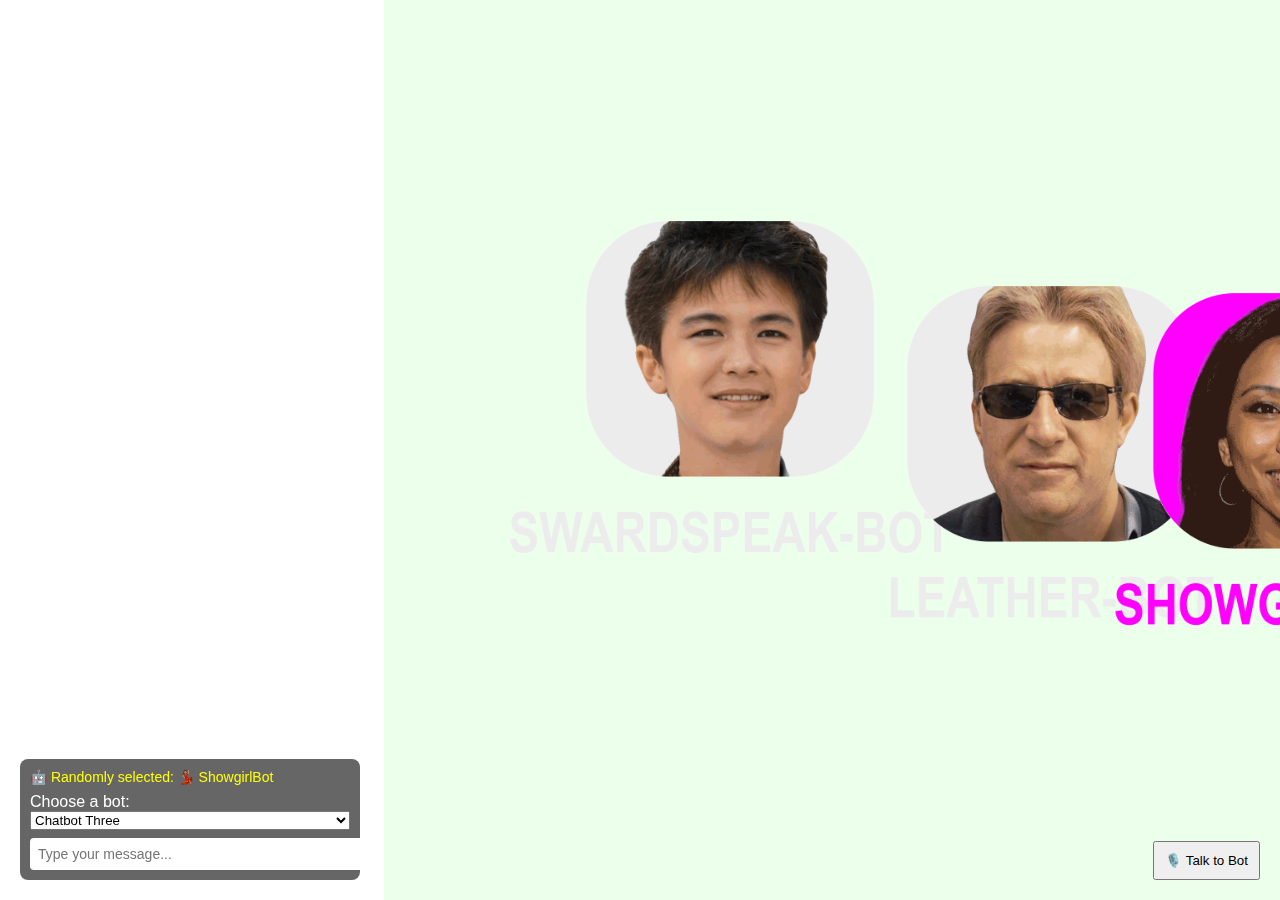
<file: chrisy_s2/index_split.html>
<!DOCTYPE html>

<html lang="en">
<head>
<meta charset="utf-8"/>
<meta content="width=device-width, initial-scale=1.0" name="viewport"/>
<title>Webcam Background with Floating Images</title>
<link href="https://fonts.googleapis.com/css2?family=Anton&family=Playfair+Display&family=Press+Start+2P&display=swap" rel="stylesheet">


<link rel="stylesheet" href="styles.css">
<script type="module" src="main.js"></script>

<script src="./tracking/tracking-min.js"></script>
<script src="./tracking/data/face-min.js"></script>
</head>
<body>
  <div style="position:fixed;top:0;left:30vw;width:90vw;height:100vh;background:rgba(0,255,0,0.08);pointer-events:none;z-index:1;"></div>
<video autoplay="" id="webcam"></video> <!-- Webcam video -->
<div id="container"></div> <!-- Container for floating images -->
<div id="face-images"></div> <!-- Container for face images -->
<div class="chatbox">
<div class="messages" id="chatMessages"></div>
<label for="botSelector" style="color:white;">Choose a bot:</label>
<select id="botSelector" style="width: 100%; margin-bottom: 8px;">
<option value="chatbot1">Chatbot One</option>
<option value="chatbot2">Chatbot Two</option>
<option value="chatbot3">Chatbot Three</option>
<option value="chatbot4">Chatbot Four</option>
</select>
<input autocomplete="off" id="chatInput" placeholder="Type your message..." type="text"/>
</div>
<script>

        // Cache for each bot’s replies
const cachedBotReplies = {};

// Map of bot names to their JSON files
const botAPIEndpoints = {
  chatbot1: 'https://mhr1235.github.io/gpt2_simple_data/chatbot1.json',
  chatbot2: 'https://mhr1235.github.io/gpt2_simple_data/chatbot2.json',
  chatbot3: 'https://mhr1235.github.io/gpt2_simple_data/chatbot4.json',
  chatbot4: 'https://mhr1235.github.io/gpt2_simple_data/chatbot3.json'
};

const botStyles = {
  chatbot1: { color: '#ffaa00', label: '🧝🏾‍♂️ SwardspeakBot', font:  "'Press Start 2P', monospace", trigger: 'sword speak bot' },
  chatbot2: { color: '#ccff66 ', label: '👨‍🦰 LeatherBot', font: "'Anton', sans-serif"
, trigger: 'leather bot' },
  chatbot3: { color: '#ff66cc', label: '💃🏽 ShowgirlBot', font: "'Playfair Display', serif", trigger: 'showgirlbot' },
chatbot4: { color: '#66ccff', label: '👴🏽 ManongBot', font: 'Lucida Console, monospace', trigger: 'chatbot 4' },
};



        class FloatingImageAnimator {
            constructor(_floating_images, _container, _offset_x, _offset_y, _max_width, _max_height) {
                this._floating_images = _floating_images;
                this._container = _container;
                this._offset_x = _offset_x;
                this._offset_y = _offset_y;
                this._max_width = _max_width;
                this._max_height = _max_height;
                this._has_randomized = false;  // Ensure randomization happens only once when reappearing
            }

            _animate_images() {
                this._floating_images.forEach(img_data => {
                    const speedMultiplier = _isWebcamActive ? 3.5 : 1.0;
                    img_data.x += img_data.speedX * speedMultiplier;
                    img_data.y += img_data.speedY * speedMultiplier;
                    img_data.y += img_data.speedY;

                    if (img_data.x <= this._offset_x) {
                        img_data.x = this._offset_x + 1;
                        img_data.speedX *= -1;
                    }
                    if (img_data.x >= (this._offset_x + this._max_width - img_data.element.offsetWidth)) {
                        img_data.x = this._offset_x + this._max_width - img_data.element.offsetWidth - 1;
                        img_data.speedX *= -1;
                    }
                    if (img_data.y <= this._offset_y) {
                        img_data.y = this._offset_y + 1;
                        img_data.speedY *= -1;
                    }
                    if (img_data.y >= (this._offset_y + this._max_height - img_data.element.offsetHeight)) {
                        img_data.y = this._offset_y + this._max_height - img_data.element.offsetHeight - 1;
                        img_data.speedY *= -1;
                    }

                    img_data.element.style.left = `${img_data.x}px`;
                    img_data.element.style.top = `${img_data.y}px`;
                });

                requestAnimationFrame(this._animate_images.bind(this));
            }

            _show_images() {
                this._floating_images.forEach(img_data => {
                    img_data.element.style.display = 'block';
                });
            }

            _hide_images() {
                this._floating_images.forEach(img_data => {
                    img_data.element.style.display = 'none';
                });
            }

            _reset_image_positions() {
                if (!this._has_randomized) {
                    this._floating_images.forEach(img_data => {
                        img_data.x = this._offset_x + Math.random() * this._max_width;
                        img_data.y = this._offset_y + Math.random() * this._max_height;
                        img_data.element.style.left = `${img_data.x}px`;
                        img_data.element.style.top = `${img_data.y}px`;
                    });
                    this._has_randomized = true;  // Ensure it randomizes only once
                }
                this._show_images();
            }
        }

        class FaceImageTracker {
            constructor(_video_element, _face_images_container, _images) {
                this._video_element = _video_element;
                this._face_images_container = _face_images_container;
                this._images = _images;
                this._face_assignments = {};  // Track face assignments
                this._face_id_counter = 0;
                this._max_lost_time = 3000;  // 3 seconds for a face to be considered lost
                this._used_images = new Set();  // Track images that are currently in use
                this._position_tolerance = 50;  // Proximity tolerance
                this._size_tolerance = 30;  // Size tolerance
            }

            _match_existing_face(face) {
                const now = Date.now();
                for (let face_id in this._face_assignments) {
                    const assignment = this._face_assignments[face_id];
                    const time_since_last_seen = now - assignment.timestamp;

                    if (time_since_last_seen < this._max_lost_time &&
                        Math.abs(face.x - assignment.x) < this._position_tolerance &&
                        Math.abs(face.y - assignment.y) < this._position_tolerance &&
                        Math.abs(face.width - assignment.width) < this._size_tolerance &&
                        Math.abs(face.height - assignment.height) < this._size_tolerance) {

                        assignment.timestamp = now;
                        assignment.x = face.x;
                        assignment.y = face.y;
                        assignment.width = face.width;
                        assignment.height = face.height;
                        return face_id;
                    }
                }
                return null;  // No match found
            }

            _get_available_image() {
                for (let i = 0; i < this._images.length; i++) {
                    if (!this._used_images.has(i)) {
                        this._used_images.add(i);
                        return i;
                    }
                }
                return null;  // No available image
            }

            _free_image(image_index) {
                this._used_images.delete(image_index);
            }

            assign_images_to_faces(faces) {
                const now = Date.now();

                faces.forEach(face => {
                    let face_id = this._match_existing_face(face);

                    if (face_id === null) {
                        const image_index = this._get_available_image();
                        if (image_index === null) return;

                        face_id = this._face_id_counter++;
                        this._face_assignments[face_id] = {
                            x: face.x,
                            y: face.y,
                            width: face.width,
                            height: face.height,
                            timestamp: now,
                            image_index: image_index
                        };
                    }

                    const assignment = this._face_assignments[face_id];
                    const img_src = this._images[assignment.image_index];

                    let face_image = document.getElementById(`face-img-${face_id}`);
                    if (!face_image) {
                        face_image = document.createElement('img');
                        
    const selectedBot = document.getElementById('botSelector').value;
    const botIndexMap = {
      chatbot1: 0,
      chatbot2: 1,
      chatbot3: 2
    };
    const indexToTurnOn = botIndexMap[selectedBot];
    face_image.src = (assignment.image_index === indexToTurnOn && _images_on[assignment.image_index]) 
      ? _images_on[assignment.image_index] 
      : img_src;
    
                        face_image.classList.add('face-image');
    face_image.dataset.index = assignment.image_index;
                        face_image.id = `face-img-${face_id}`;
                        this._face_images_container.appendChild(face_image);
                    }
                    const scale = 2.0; // adjust this to 1.3, 1.6, 2.0, etc.


                   face_image.style.width = `${face.width * scale}px`;
face_image.style.height = `${face.height * scale}px`;

face_image.style.left = `${_video_element.offsetLeft + face.x - (face.width * (scale - 1) / 2)}px`;
face_image.style.top = `${_video_element.offsetTop + face.y - (face.height * (scale - 1) / 2)}px`;
                });

                // Cleanup old faces and free images
                for (let face_id in this._face_assignments) {
                    const assignment = this._face_assignments[face_id];
                    if (now - assignment.timestamp > this._max_lost_time) {
                        this._free_image(assignment.image_index);
                        delete this._face_assignments[face_id];

                        const face_image = document.getElementById(`face-img-${face_id}`);
                        if (face_image) face_image.remove();
                    }
                }
            }

            _hide_face_images() {
                // Clear all existing face images
                while (this._face_images_container.firstChild) {
                    this._face_images_container.removeChild(this._face_images_container.firstChild);
                }
            }
        }

        let _isWebcamActive = false;

// Main execution
        const _video_element = document.getElementById('webcam');
        const _face_images_container = document.getElementById('face-images');
        const _floating_images = [];
        //const _images = ['./bots_gif/swardspeak-off.gif', './bots_gif/leather-off.gif', './bots_gif/showgirl-off.gif', 'orly.gif'];
         const _images = ['./bots_gif/swardspeak-off.gif', './bots_gif/leather-off.gif', './bots_gif/showgirl-off.gif'];
        const _images_on = [
  './bots_gif/swardspeak-on.gif',
  './bots_gif/leather-on.gif',
  './bots_gif/showgirl-on.gif' // still using placeholder
];


        const _container = document.getElementById('container');
        const _right_half_width = window.innerWidth / 2;
        //const _max_width = _right_half_width * 0.99;
        const _max_width = window.innerWidth * 1.01;

        //const _max_height = window.innerHeight * 0.5;
        const _max_height = window.innerHeight * 0.76;

        const _shift_x = window.innerWidth * 0.1;
        //const _offset_x = (window.innerWidth / 2) + _shift_x;
        const _offset_x = window.innerWidth * 0.2;
        //const _offset_y = window.innerHeight * 0.3;
        const _offset_y = window.innerHeight * 0.000003;


        // Initialize floating images
        _images.forEach((image_src, i) => {

       // _images.forEach(image_src => {
              if (i === 3) return; // ⛔ Skip chatbot4 image (index 3 = 4th image)

            const img = document.createElement('img');
            img.src = image_src;
            img.classList.add('floating-image');

            // const posX = _offset_x + Math.random() * _max_width;
            // const posY = _offset_y + Math.random() * _max_height;

            const jitter = i * 60; // space them out slightly based on index
const posX = _offset_x + Math.random() * (_max_width - 220) + jitter;
const posY = _offset_y + Math.random() * (_max_height - 220) + jitter;

            const speedX = (Math.random() * 2 - 1) * 1;
            const speedY = (Math.random() * 2 - 1) * 1;

            img.style.left = `${posX}px`;
            img.style.top = `${posY}px`;

            _container.appendChild(img);

            _floating_images.push({ element: img, x: posX, y: posY, speedX: speedX, speedY: speedY, randomized: false });
        });

        const _floating_image_animator = new FloatingImageAnimator(_floating_images, _container, _offset_x, _offset_y, _max_width, _max_height);
        _floating_image_animator._animate_images();

        const _face_tracker = new FaceImageTracker(_video_element, _face_images_container, _images);

        const tracker = new tracking.ObjectTracker('face');
        tracker.setInitialScale(4);
        tracker.setStepSize(2);
        tracker.setEdgesDensity(0.1);

        navigator.mediaDevices.getUserMedia({ video: true })
            .then(stream => {
                _video_element.srcObject = stream;
                _isWebcamActive = true;
                tracking.track(_video_element, tracker);
                tracker.on('track', function(event) {
                  _isTrackingActive = false;
                  event.data.forEach(function(rect) {
                    const videoWidth = _video_element.width || window.innerWidth;
                    //const rightThreshold = videoWidth * 0.;//
                    const rightThreshold = videoWidth * 0.3; // Only track faces in right 70%

                    if (rect.x > rightThreshold) {
                      _isTrackingActive = true;
                    }
                  });
                });
            })
            .catch(err => console.error("Error accessing webcam: " + err));

        // Handle face tracking events
        tracker.on('track', event => {
            console.log(`Faces detected: ${event.data.length}`);

            if (event.data.length > 0) {
                // Hide floating images when faces are detected
                _floating_image_animator._hide_images();
                _floating_image_animator._has_randomized = false;  // Reset for the next reappearance
                _face_tracker.assign_images_to_faces(event.data);
            } else {
                // No faces detected, hide face images and show floating images after 3 seconds
                _face_tracker._hide_face_images();
                setTimeout(() => {
                    _floating_image_animator._reset_image_positions();  // Only randomize once on reappearance
                }, 3000);
            }
        });



        document.getElementById('chatInput').addEventListener('keypress', async function(e) {
  if (e.key === 'Enter' && this.value.trim() !== '') {
    const input = this.value.trim();
    const botKey = document.getElementById('botSelector').value;
    const chatMessages = document.getElementById('chatMessages');

    // Display user message
    const userMsg = document.createElement('div');
    userMsg.textContent = "You: " + input;
    userMsg.style.color = '#00ffd5';
    chatMessages.appendChild(userMsg);
    this.value = '';

    try {
      // Load bot replies if not already cached
      if (!cachedBotReplies[botKey]) {
        const url = botAPIEndpoints[botKey];
        const res = await fetch(url);
        const json = await res.json();
        cachedBotReplies[botKey] = json;
      }

      const replies = cachedBotReplies[botKey].texts;

      // Check for remaining replies
      if (!replies || replies.length === 0) {
        const outMsg = document.createElement('div');
        outMsg.textContent = `${botKey} has no more replies.`;
        outMsg.style.color = 'gray';
        chatMessages.appendChild(outMsg);
        return;
      }

      // Pick and remove a random reply
      const index = Math.floor(Math.random() * replies.length);
      const randomReply = replies.splice(index, 1)[0];

      const botStyle = botStyles[botKey] || { color: '#ffffff', label: botKey };

      // Create "typing..." placeholder
      const typingMsg = document.createElement('div');
      typingMsg.textContent = `${botStyle.label} is typing...`;
      typingMsg.style.color = 'gray';
      chatMessages.appendChild(typingMsg);
      chatMessages.scrollTop = chatMessages.scrollHeight;

      // Random delay (400–1200ms)
      const delay = Math.floor(Math.random() * 800) + 400;

      setTimeout(() => {
        typingMsg.textContent = `${botStyle.label}: ${randomReply}`;
        typingMsg.style.color = botStyle.color;
        typingMsg.style.fontFamily = botStyle.font;
        // Also send to Firebase chat
        sendToThingChat(randomReply, botStyle.label, "chrisy");


        chatMessages.scrollTop = chatMessages.scrollHeight;
      }, delay);

    } catch (err) {
      const errMsg = document.createElement('div');
      errMsg.textContent = "Error fetching reply from " + botKey;
      errMsg.style.color = 'red';
      chatMessages.appendChild(errMsg);
      chatMessages.scrollTop = chatMessages.scrollHeight;
      console.error(err);
    }
  }
});

        
document.getElementById('botSelector').addEventListener('change', (e) => {
  const selectedBot = e.target.value;
  updateFloatingBotGif(selectedBot);  // Update floating images

  const faceImages = document.querySelectorAll('.face-image');
  const botIndexMap = {
    chatbot1: 0,
    chatbot2: 1,
    chatbot3: 2
  };
  const indexToTurnOn = botIndexMap[selectedBot];

  faceImages.forEach((face_image) => {
    const index = parseInt(face_image.dataset.index);
    const imgSrc = _images[index];
    const newSrc = (index === indexToTurnOn && _images_on[index]) ? _images_on[index] : imgSrc;
    face_image.src = newSrc;
  });
});


// Voice recognition setup

document.getElementById('botSelector').addEventListener('change', (e) => {
  const selectedBot = e.target.value;
  updateFloatingBotGif(selectedBot);  // Update floating images

  const faceImages = document.querySelectorAll('.face-image');
  const botIndexMap = {
    chatbot1: 0,
    chatbot2: 1,
    chatbot3: 2
  };
  const indexToTurnOn = botIndexMap[selectedBot];

  faceImages.forEach((face_image) => {
    const index = parseInt(face_image.dataset.index);
    const imgSrc = _images[index];
    const newSrc = (index === indexToTurnOn && _images_on[index]) ? _images_on[index] : imgSrc;
    face_image.src = newSrc;
  });
});


// Voice recognition setup
const SpeechRecognition = window.SpeechRecognition || window.webkitSpeechRecognition;
const recognition = new SpeechRecognition();
recognition.lang = 'en-US';
recognition.continuous = true;
recognition.interimResults = false;

let isListening = false;

// Voice toggle button
const voiceBtn = document.createElement('button');
voiceBtn.textContent = '🎙️ Talk to Bot';
voiceBtn.style.position = 'fixed';
voiceBtn.style.bottom = '20px';
voiceBtn.style.right = '20px';
voiceBtn.style.padding = '10px';
voiceBtn.style.zIndex = '20';
document.body.appendChild(voiceBtn);

// Toggle voice recognition on button click
voiceBtn.onclick = () => {
  if (!isListening) {
    recognition.start();
    isListening = true;
    voiceBtn.textContent = '🛑 Stop Listening';
  } else {
    recognition.stop();
    isListening = false;
    voiceBtn.textContent = '🎙️ Talk to Bot';
  }
};

// Voice recognition result logic
recognition.onresult = async (event) => {
  const transcript = event.results[event.results.length - 1][0].transcript.trim().toLowerCase();
  const chatInput = document.getElementById('chatInput');
  const botSelector = document.getElementById('botSelector');

  const botKeys = Object.keys(botStyles).filter(key => key !== 'chatbot4');
  let matchedBot = botKeys.find(botKey => {
    const trigger = botStyles[botKey].trigger.toLowerCase();
    return transcript.includes(trigger);
  });

  if (matchedBot) {
    botSelector.value = matchedBot;
    updateFloatingBotGif(matchedBot);

    const chatMessages = document.getElementById('chatMessages');
    const msg = document.createElement('div');
    msg.textContent = `🎤 Voice selected: ${botStyles[matchedBot].label}`;
    msg.style.color = 'orange';
    chatMessages.appendChild(msg);
    return;
  }

  // Otherwise treat it like a message
  chatInput.value = transcript;
  const e = new KeyboardEvent('keypress', { key: 'Enter' });
  chatInput.dispatchEvent(e);
};

// Handle errors
recognition.onerror = (event) => {
  console.error('Voice recognition error:', event.error);
  isListening = false;
  voiceBtn.textContent = '🎙️ Talk to Bot';
};

// Stop tracking when user stops speaking
recognition.onend = () => {
  if (isListening) {
    // Automatically restart only if still toggled on
    recognition.start();
  }
};

function updateFloatingBotGif(botKey) {
  const botIndexMap = {
    chatbot1: 0,
    chatbot2: 1,
    chatbot3: 2
    // chatbot4 can be left out since it has no 'on' gif
  };

  const indexToTurnOn = botIndexMap[botKey];

  _floating_images.forEach((imgObj, i) => {
    if (i === indexToTurnOn && _images_on[i]) {
      imgObj.element.src = _images_on[i];
      imgObj.element.style.zIndex = '5'; // bring to front
    } else {
      imgObj.element.src = _images[i];
      imgObj.element.style.zIndex = '2'; // send to back
    }
  });
}









    </script>

<script>
  // Random bot selection on load
  const botKeys = Object.keys(botStyles).filter(key => key !== 'chatbot4');
  const randomBot = botKeys[Math.floor(Math.random() * botKeys.length)];

  // Set dropdown and floating image
  window.addEventListener('DOMContentLoaded', () => {
    const botSelector = document.getElementById('botSelector');
    botSelector.value = randomBot;
    updateFloatingBotGif(randomBot);

    // Optional: log or show a message
    const chatMessages = document.getElementById('chatMessages');
    const msg = document.createElement('div');
    msg.textContent = `🤖 Randomly selected: ${botStyles[randomBot].label}`;
    msg.style.color = 'yellow';
    chatMessages.appendChild(msg);
  });
</script>
</body>
</html>
</file>
<file: chrisy_s2/styles.css>
body, html {
            margin: 0;
            padding: 0;
            overflow: hidden;
            height: 100%;
            position: relative;
        }

        /* Webcam video background */
        video {
            position: fixed;
            top: 0;
            left: 0;
            min-width: 100%;
            min-height: 100%;
            z-index: -1; /* Behind the floating images */
            object-fit: cover;
            filter: grayscale(100%);

        }

        /* Floating images */
        .floating-image {
            position: absolute;
            width: 450px;
            height: 450px;
        }

        /* Images over faces */
        .face-image {
            position: absolute;
            z-index: 2; /* In front of the face box */
            width: 450px;
            height: 450px;
        }
        .chatbox {
  position: fixed;
  bottom: 20px;
  left: 20px;
  width: 320px;
  background: rgba(0, 0, 0, 0.6);
  padding: 10px;
  border-radius: 8px;
  z-index: 10;
  font-family: sans-serif;
}

.chatbox .messages {
  max-height: 180px;
  overflow-y: auto;
  color: #fff;
  font-size: 14px;
  margin-bottom: 8px;
}

.chatbox input[type="text"] {
  width: 100%;
  padding: 8px;
  border: none;
  border-radius: 4px;
  font-size: 14px;
}
</file>
